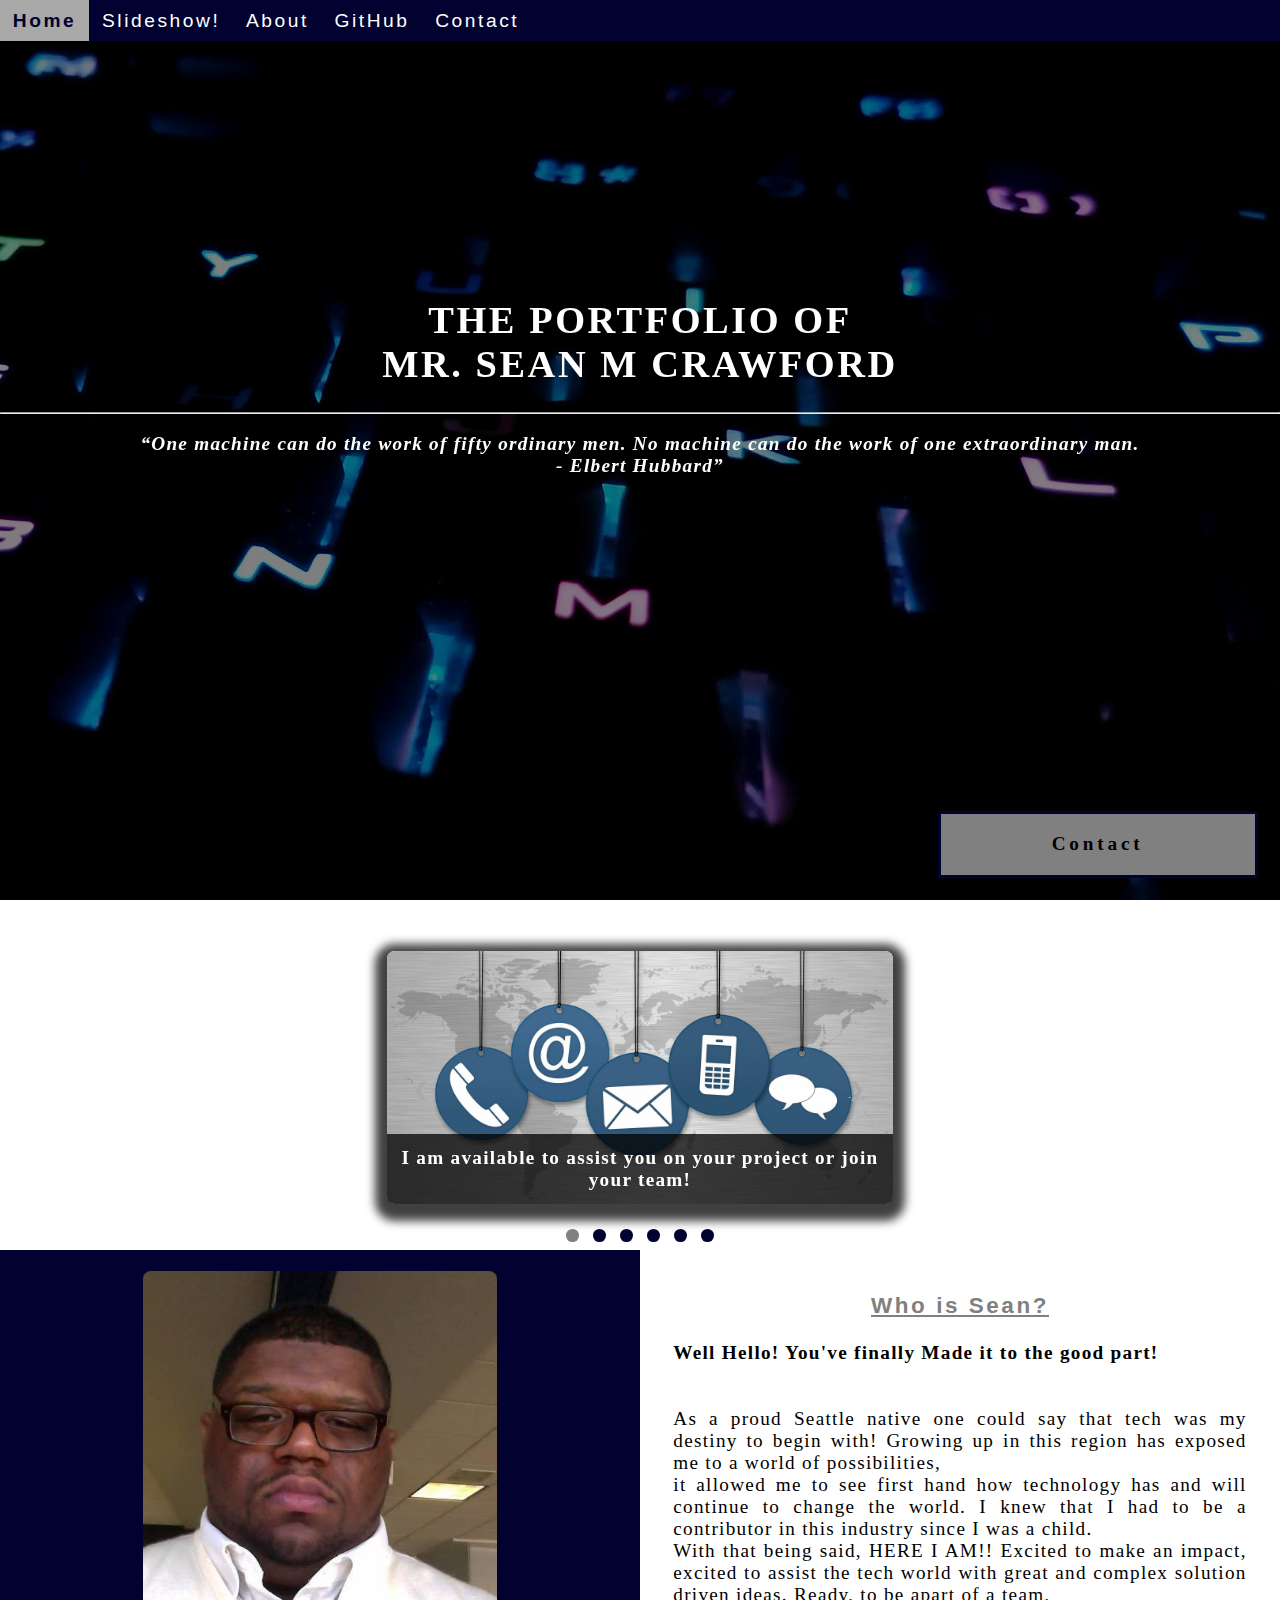
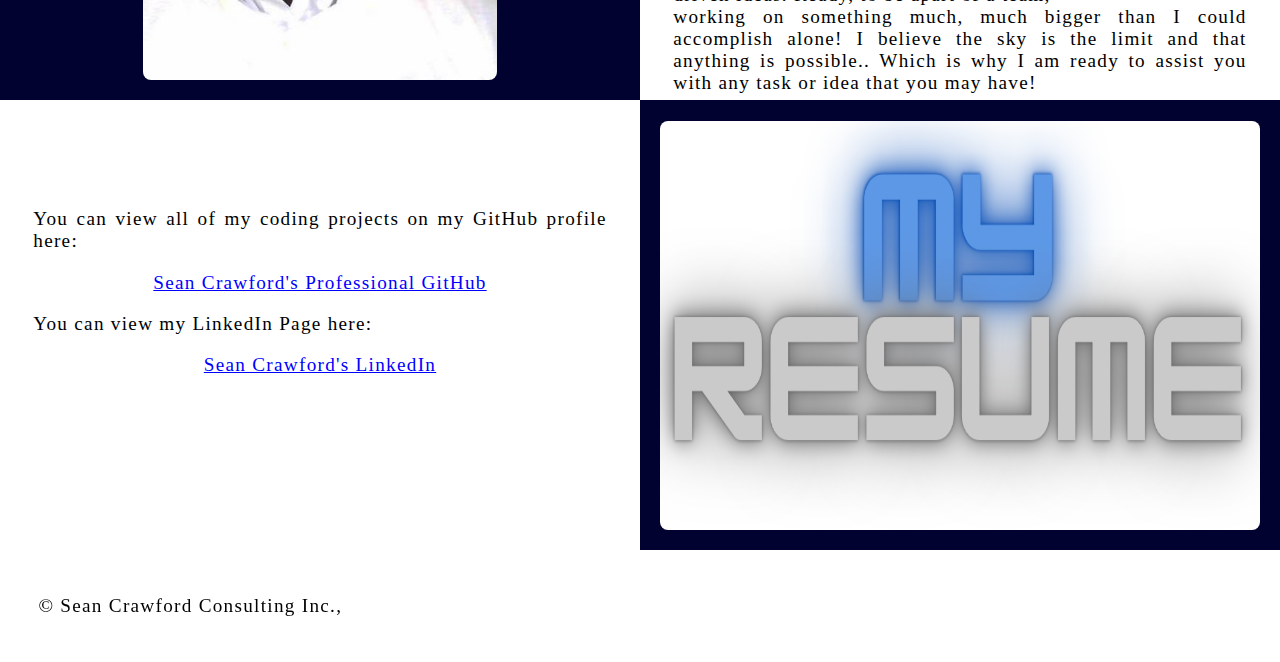
<file: index.html>
<!DOCTYPE html>
<html lang="en">

<!--Head-->   
    <head>
        <meta charset="UTF-8">
        <meta name="viewport" content="width=device-width" />
        <title> Mr Sean M. Crawford</title>
        <link rel="stylesheet" type="text/css" href="MrCrawford_Portfolio_website.css">
    </head>
    <!--End of Head-->

    <!--Body-->
    <body>
        <body class="Background">
            <!--Navbar-->
            <div class="Navbar">
                <a class="active" href="#Home">Home</a>
                <!--New Section Added-->
                <a href="#Slideshow">Slideshow!</a>
                <a href="#About">About</a>
                <a href="#GitHub">GitHub</a>
                <!--Onclick and ondblclick functions added to open and close the contact form-->
                <a onclick="openForm()" ondblclick="closeForm()">Contact</a>
            </div>

            <!--Background Video-->
            <div id="Home">
                <video autoplay muted loop id="Typing_Video">
                    <source src="videos/video1.mp4" type="video/mp4">
                    <!--Display message if video fails to run-->
                    your browser does not support HTML5 video.
                </video>
            </div>

            <!--Video Text-->
            <div class="Video_Text">
                <br>
                <br>
                <br>
                <br>
                <br>
                <br>
                <br>
                <br>
                <br>
                <br>
                <br>
                <h1 class="White-text">The Portfolio of <br>
                     Mr. Sean M Crawford</h1>
                <hr>
                <strong>
                    <p class="center">
                        <q>One machine can do the work of fifty ordinary men. No machine can do the work of one extraordinary man. <br>
                            - Elbert Hubbard</q>
                    </p>
                </strong>
            </div>

            <!--Slideshow Section Added-->
            <div id="Slideshow">
                <div id="Slideshow_Background">
                    <div id="Slideshow_Container">
                        <!-- Slide 1 of 6 -->
                        <div class="mySlides fade">
                            <img class="Slideshow_Images" src="images/contact.jpg" alt="Sean Crawford Photo">
                                <div class="text">I am available to assist you on your project or join your team!</div>
                        </div>
                        <!--Slide 2 of 6-->
                        <div class="mySlides fade">
                            <img class="Slideshow_Images" src="images/html_css_java.png" alt="HTML, CSS, and JS logos">
                                <div class="text">I am a full-stack software developer,<br> trained in:<br>HTML, CSS, JavaScript,</div>
                        </div>
                        <!--Slide 3 of 6-->
                        <div class="mySlides fade">
                                <img class="Slideshow_Images" src="images/python_logo.jpeg" alt="Python logo">
                                    <div class="text">Also, I enjoy working with the popular programing language Python</div>
                        </div>
                        <!--4 of 6-->
                        <div class="mySlides fade">
                            <img class="Slideshow_Images" src="images/csharp.png" alt="C# logo">
                                <div class="text">C#, .Net Framework, ASP.NET, MVC, </div>
                        </div>
                        <!--5 of 6-->
                        <div class="mySlides fade">
                            <img class="Slideshow_Images" src="images/SQL.png" alt="SQL logo">
                                <div class="text">Back end development, databases and SQL.</div>
                        </div>
                        <!--6 of 6-->
                        <div class="mySlides fade">
                            <img class="Slideshow_Images" src="images/Seattle.jpeg" alt="images">
                            <div class="text"><a class="white-text" onclick="openForm()" href="#Contact">Contact me now</a></div>
                        </div>
                      <!-- Previous and next buttons-->  
                      <a class="Previous" onclick="plusSlides(-1)">&#10094;</a>
                      <a class="Next" onclick="plusSlides(1)">&#10095;</a>
                      </div>
                      <br> <!--Adds a space between the slideshow images and the dots-->

                      <!-- Slideshow dots (these are another way for users to navigate through the slideshow)-->
                      <div style="text-align: center">
                        <span class="dot" onclick="currentSlide(1)"></span>
                        <span class="dot" onclick="currentSlide(2)"></span>
                        <span class="dot" onclick="currentSlide(3)"></span>
                        <span class="dot" onclick="currentSlide(4)"></span>
                        <span class="dot" onclick="currentSlide(5)"></span>
                        <span class="dot" onclick="currentSlide(6)"></span>
                        </div>
                    </div>
                </div>
            <!--About Section-->
            <div class="Row" id="About">
                <!--Left Column-->
                <div class="Column_2">
                    <img src="images/selfie.jpg" alt="Sean photo">
                </div>
                <!--Right Column-->
                <div class="Column_1">
                    <h3><u>Who is Sean?</u></h3>
                <p>
                    <strong>Well Hello! You've finally Made it to the good part!</strong>
                    <br>
                    <br>
                    <br>
                    As a proud Seattle native one could say that tech was my destiny to begin with! Growing up in this region has exposed me to a world of possibilities, <br>
                    it allowed me to see first hand how technology has and will continue to change the world. I knew that I had to be a contributor in this industry since I was a child.<br>
                    With that being said, HERE I AM!! Excited to make an impact, excited to assist the tech world with great and complex solution driven ideas. Ready, to be apart of a team,<br>
                    working on something much, much bigger than I could accomplish alone! I believe the sky is the limit and that anything is possible.. Which is why I am ready to assist you with any task or idea that you may have!
                </p>
                </div>
            </div>

        <!--GitHub Section-->
        <div class="Row" id="GitHub">
            <!--Left Column-->
            <div class="Column_1">
                <h1>GitHub</h1>
                <p> You can view all of my coding projects on my GitHub profile here:
                    <br>
                    <p class="center"><a href="https://github.com/mrseanmcrawford/Experience">Sean Crawford's Professional GitHub</a></p>
                <p>You can view my LinkedIn Page here:</p>
                    <p class="center"><a href="https://www.linkedin.com/in/mrseanmcrawford"> Sean Crawford's LinkedIn</p>
                        
            </div>
            <!--Right Column_2-->
            <div class="Column_2">
                <a href="https://docs.google.com/document/d/1xczUaDJSLsNvVAIs4w_wwnwxbB5gfs1F/edit?usp=sharing&ouid=118053217918169699927&rtpof=true&sd=true"><img src="images/myresumelogo.png"></a>
            </div>
            </div>
        </div>
        
        <!--Contact Form-->
            <div id="Contact">
                <button onclick="openForm()" class="Pop_Up_Button">Contact</button>
                <div class="form-popup" id="myForm">
                    <form action="https://formspree.io/f/mknpaonw" method="POST" class="form-container"> <!--Here we are usimng a free online service from https://formspree.io/ to send our
                        contact form to an email address of out choosing - note: It will not run unkless live on the internet, you have to push it to the on line website first-->
                        <h1>Contact</h1>
                        <label for="name"><b>Name</b></label>
                            <input type="text" placeholder="Type your name here" name="name" required>
                        <label for="Phone"><b>Phone</b></label>
                            <input type="text" placeholder="Type your phone number here" name="phone">
                        <label for="email"><b>Email</b></label>
                            <input type="text" placeholder="Type your email addrss here" name="email">
                        <label for="message"><b>Message</b></label>
                            <input type="text" placeholder="Type your message here" name="message">
                        <button type="submit" class="btn">SUBMIT</button>
                        <button type="button" class="btn cancel" onclick="closeForm()">CLOSE</button>
                    </form>
                </div>
            </div>
        <!--Footer Section-->
        <footer>
            <p>&copy Sean Crawford Consulting Inc.,</p>
        </footer>
        <script src="MrCrawford_Portfolio_website.js"></script>
    </body>   
</html>
</file>
<file: MrCrawford_Portfolio_website.css>
/***** General Syling *****/

/*Affects Entire Document*/
html {
    scroll-behavior: smooth; /*This ensures that the page scrolling is smooth when the buttons on the nav bar is clicked*/
}

/*Body*/
body {
    margin: 0%; /* This ensures our site displays all the way to the edge of the browswer screen*/
    opacity: 1; /* This and transition affects the page loading fade in effect*/
    transition: 3s opacity; /*This causes a 3 second fade in*/
    letter-spacing: .2vw; /* VW is a relative measurment , 1vw is wquak t 1% of the view port width */
    font-family: Avant Garde, Helvetica;
    font-size: 1.5vw;
    overflow-x: hidden; /* This prevents the horizontal scroll bar from appearing when the quote is hovered over */
    user-select: none; /* This prevents the text oin the webpage from being highlighted by the user*/
}

/* This secction contributes to the fade effect for the page that occurs when the page is loaded*/
body.fade-out {
    opacity: .1; 
}

/*Heading 1 elements */
h1 {
    text-transform: uppercase; 
    font-family: "Trebuchet MS", Optima;
    text-align: center; 
    margin-top: 3%;
    color: white;
}

h3 {
    color: gray;
    text-align: center;
}

h1:hover {
    filter: grayscale(5%); 
    transform: scale(1.1);
    transition: transform 1s;
}

/*Styling for Portfolio Title Text */
.white-text {
    color: #fff;
    padding-top: 10vh;
}

/*Paragraph elements*/
 P {
     font-family: Perpetua, Rockwell Extra Bold; 
     text-align: justify;
     letter-spacing: .1vw;
     font-size: 1.5vw;
     padding-left: 1vw;
     padding-right: 1vw;
 }

 /*Paragraph element hover effect*/

 p:hover {
     transition: transform 1s;
     transform: scale(1.01);
 }

 /* Center class - this applies to all centered text */
 .center {
     text-align: center;
 }

 .center:hover {
     transition: transform 2s;
     transform: scale(1.1);
 }

 /* Anchor Elements*/
 a {
     color: blue;
     cursor: pointer;
     text-decoration: underline;
 }

 /* Quotation elements */
 q {
     font-style: italic; 
 }

 /*Image Elements*/
img {
    border-radius: 8px;
    max-width: 100%;
    height: 100%;
    display: block;
    margin: auto auto auto auto; 
}

/* Image Element Hover Affect */
img:hover {
    filter: grayscale(5%);
}

/* The @media rile is used in media queries to applu different styles for different media/types of devices*/
/* On screens 576px and smaller the images will be 100px tall and centered vertically in the column*/
@media screen and (max-width: 576px) {
    img {
        height: 100px;
        margin-top: 150px;
    }
}

/*styling for footer element */
footer {
    padding: 2%;
    background-color: white;
    text-align: left;
}

/****** End of General Styling ******/

/****** Navbar Styling ******/
.Navbar {
    overflow: hidden;
    background-color: rgb(2, 2, 48);
    position: fixed;
    top: 0;
    width: 100%;
    z-index: 2;
    -webkit-animation: moveNav 5s;
    animation: moveNav 5s;
}

/* The animation effect for moving the nav bar in from above the left of the screen on page load*/
@keyframes moveNav {
    from {left: -100vw;}
    to { left: 0vw;}
}

/*Mavbar Links*/
.Navbar a {
    float: left;
    display: block;
    color: White;
    padding: .75vw 1vw;
    text-decoration: none;
    font-family: Avant Garde, Helvetica;
    font-size: 1.5vw;
    text-align: center;
    position: relative;
    -webkit-animation: moveNavText 5.75s;
    animation: moveNavText 5.75s;
    background-color: rgb(2, 2, 48);
}

/*This animation effect for moving the nav bar links in from above the top of the screen on page load */
@keyframes moveNavText {
    from {top: -100vw;}
    to {top: 0vw;}
}
/* Screens 576px and smaller will display navbar links equally distributed*/
@media screen and (max-width: 576px) {
    .Navbar a{
        width: 20%;
        font-size: 12px;
    }
}
 /*Navbar hover Effects */
 .Navbar a:hover { 
     background-color: #f4f4f4;
     color: rgb(2, 2, 48);
     font-weight: bold;
     cursor: pointer;
 }

 /* Navbar home button*/
 .Navbar a.active {
     background-color: darkgray;
 }

 /****** End of Navbar Styling ******/

 /***** Video Styling ******/
 /*Formatting for background video */
 #Typing_Video {
     position: fixed;
     right: 0;
     bottom: 0;
     min-width: 100%;
     z-index: -1;
 }

 /*Screens that are 576px and smaller will not display the background video */
 @media screen and (max-width: 576px) {
     #typing_Video {
         display: none;
     }
 }

 /*Text over the video*/
 .Video_Text {
     background: rgba(0,0,0, 0.5);
     color: white;
     width: 100%;
     height: 100vh;
     padding-top: 2vh;
     position: relative;
     -webkit-animation: moveVideoText 5.75s;
     animation: moveVideoText 5.75s;
     z-index: 1;
 }

 /* This animation effect causes the overlay video text to move up from the bottom of the page upon page load*/
 @keyframes moveVideoText {
     from {top: -100vw;}
     to {top: 0vw;}
 }

 /****** End of Video Styling ******/   

 /****** Slideshow Styling ******/
 #Slideshow_Background {
     background: rgba(255, 255, 255, 0.35);
 }

 .mySlides{
     display: none;
 }

 /*Slideshow Section / container */
 #Slideshow_Container { 
     width: 39.5vw;
     height: auto;
     padding-top: 4%;
     position: relative;
     margin:auto;

 }

 /*Images contained within the slide show*/
 .Slideshow_Images {
     vertical-align: middle;
     height: auto;
     box-shadow: 0px 5px 10px 12px rgba(0,0,0, .75);
     max-width:100%;
     max-height:100%;
 }

 /* Next and previous buttons */
 .Previous, .Next {
     cursor: pointer;
     position: absolute;
     top: 50%;
     width: auto;
     padding: 2vw;
     color: darkgray;
     font-weight: bold;
     font-size: 1.5vw;
     border-radius: 0 3px 3px 0;
     user-select: none;
     transition: 0.6s ease;
}

/*Position the next button on the right hand side*/
.Next {
    right: 0;
    border-radius: 3px 0 0 3px;
}

/*hover effect on slide show buttons*/
.Previous:hover, .Next:hover {
    background-color: rgba(0,0,0, 0.8);
    color: white;
}

/*Slideshow text*/
.text {
    color: white;
    padding: 1vw;
    position: absolute;
    bottom: 0;
    width: 100%;
    text-align: center;
    font-family: Perpetua, Rockwell Extra Bold;
    letter-spacing: .1vw;
    font-size: 1.5vw;
    background-color: rgba(0,0,0, 0.75);
    font-weight: bold;
    border-radius: 0px 0px 7px 7px;
}

/*Styling of the dots under the slideshow*/
.dot {
    cursor: pointer;
    height: 1vw;
    width: 1vw;
    margin: .25vw;
    background-color: rgb(2, 2, 48);
    border-radius: 50%;
    display: inline-block; /*Allows the dots to sit next to eachother rather than out on a new line*/
    transition: background-color 0.6s ease;
    z-index: 1;/* this ensires the dots will be displayed above any other element*/
}

/*Hover effects for slideshow dots*/
.active, .dot:hover {
    background-color: gray;
}

/*Fading animation for slideshow*/
.fade {
    animation-name: fade;
    animation-duration: 1.5s;
    -webkit-animation-name: fade;
    -webkit-animation-duration: 1.5s;
}

@-webkit-keyframes fade {
    from {opacity: .4;}
    to {opacity: 1; }
}

@keyframes fade {
    from {opacity: .4;}
    to {opacity: 1;}
}
/****** End Slideshow styling ******/

/****** Table Styling - this section covers the styling of the columns and rows
within the table ******/

* { /*The asterisk is a universal selector that applies this effect to all elements on the page */
box-sizing: border-box;
}

.Column_1 {
    float: left;
    width: 50%;
    padding: 1.6%;
    height: 450px;
    background-color: white;
    overflow: auto;
}

/* The @media rule is used in media queries to apply different style for different media types of devices */
/*Screens 576px and smaller will display a scroll bar if the text overflows the column height*/
@media screen and (max-width: 576px) {
    .Column_1 {
        overflow: auto;
    }
}

.Column_2 {
    float: left;
    width: 50%;
    padding: 1.6%;
    height: 450px;
    background-color:rgba(2, 2, 48);

}

/* This inserts something after the content of selected elements ( in this case the elememnts with class "Row")*/
.Row:after {
    content: ""; /*By leaving this blank, we are allowing the footer to be displayed - removing it makes the footer overwrite a column */
    display: table;
    clear: both;
}

/****** End of Table Styling ******/

/****** Contact Form Styling ******/
/* Button used to open the contact form - fixed at the bottom of the page */
.Pop_Up_Button {
    position: fixed;
    bottom: 1.75vw;
    right: 1.75vw;
    width: 25vw;
    background-color: gray;
    color: black;
    border: solid rgb(2, 2, 48);
    cursor: pointer;
    -webkit-animation: movePopup 5s;
    animation: movePopup 5s;
    z-index: 8;

}

/* movePopup animation moves the button from off the right side of the screen to  its fixed location on the viewport */
@keyframes movePopup {
    from {right: -40vw;}
    to {right: 1.75vw;}
}

@-webkit-keyframes movePopup {
    from {right: -40vw;}
    to {right: 1.75vw;}
}

/* Styling for the contact form */
.form-popup {
    border: 3px solid #f0f1f0;
    z-index: 8;
    display: none;
    position: fixed;
    bottom: .5vw;
    right: .5vw;
}

/* Form Styling */
.form-container {
    max-width: 49vw;
    padding: 1vw;
    background-color: gray;
    
}

/*Input fields */
.form-container input[type=text] {
    width: 100%;
    padding: .93vw;
    margin: .6vw 0 .6vw 0;
    border: none;
    background: rgb(189, 189, 190);
    font-size: 1vw;
}

/*General Styling for all buttons*/
button {
    font-family: "Trebuchet MS", Optima;
    letter-spacing: .3vw; 
    font-size: 1.5vw;
    font-weight: bold; 
    padding: 1.5vw;
    cursor: pointer;
    width: 100%;
    height: auto;
}

/*Hover effect for contact and submit buttons */
button:hover, .form-container .btn:hover {
    color: white;
    background-color: rgb(2, 2, 48);
    transition-duration: 1s;
    -webkit-transition-duration: 1s;
    border-color: silver;
}

/*Submit button */
.form-container .btn {
    background-color: white;
    color: rgb(2, 2, 48);
    border-color: rgb(2, 2, 48);
    margin-bottom: 1vh;
}

/* Close buttons */
.form-container .cancel {
    background-color: rgb(2, 2, 48);
    color: white;
    border-color: gray;
}

/* Styling for close button on hover */
.form-container .cancel:hover {
    color: white;
    background-color: red;
    transition-duration: 1s;
    -webkit-transition-duration: 1s;
    border-color: black;
}

/****** End of Contact Form Styling *****/
</file>
